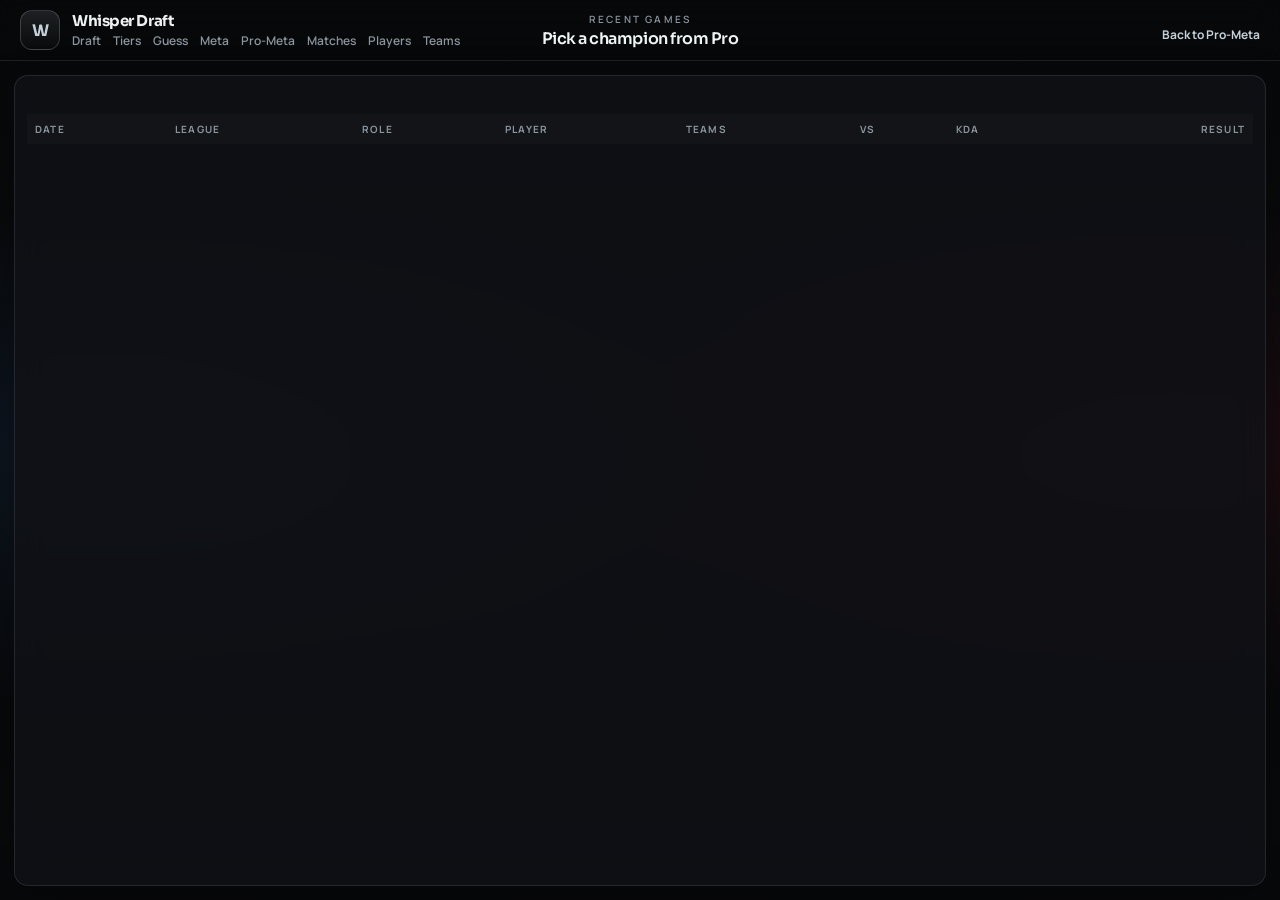
<file: games.html>
<!DOCTYPE html>
<html lang="en">
  <head>
    <meta charset="UTF-8" />
    <meta name="viewport" content="width=device-width, initial-scale=1.0" />
    <title>Whisper Draft — Recent games</title>
    <meta name="description" content="Recent pro games for a champion from Oracle's Elixir." />
    <link rel="preconnect" href="https://ddragon.leagueoflegends.com" />
    <link rel="preconnect" href="https://fonts.googleapis.com" />
    <link rel="preconnect" href="https://fonts.gstatic.com" crossorigin />
    <link
      href="https://fonts.googleapis.com/css2?family=Manrope:wght@400;500;600;700&family=Sora:wght@600;700&display=swap"
      rel="stylesheet"
    />
    <link rel="stylesheet" href="styles.css?v=29" />
  </head>
  <body>
    <div class="vignette"></div>

    <div id="boot" class="boot">
      <div class="boot-mark">W</div>
      <h1>Whisper Draft</h1>
      <p id="boot-status">Loading games…</p>
    </div>

    <div id="app" class="app" hidden>
      <header class="topbar">
        <div class="brand">
          <span class="brand-mark">W</span>
          <div>
            <strong>Whisper Draft</strong>
            <nav class="site-nav">
              <a href="index.html">Draft</a>
              <a href="tier.html">Tiers</a>
              <a href="guess.html">Guess</a>
              <a href="meta.html">Meta</a>
              <a href="pro.html">Pro-Meta</a>
              <a href="matches.html">Matches</a>
              <a href="player.html">Players</a>
              <a href="team.html">Teams</a>
            </nav>
          </div>
        </div>

        <div class="phase-wrap">
          <p class="phase-kicker">Recent games</p>
          <h2 id="games-title" class="phase-title done">Champion</h2>
        </div>

        <div class="top-actions">
          <a id="back-pro" class="detail-link" href="pro.html">Back to Pro-Meta</a>
        </div>
      </header>

      <main class="pro-board pro-board-single">
        <section class="pro-main">
          <div class="pro-tools">
            <div id="games-leagues" class="chips" role="tablist" aria-label="Leagues"></div>
            <div id="games-roles" class="chips" role="tablist" aria-label="Positions"></div>
            <div id="games-windows" class="chips" role="tablist" aria-label="Time window"></div>
          </div>
          <div class="pro-table-wrap">
            <table class="pro-table">
              <thead>
                <tr>
                  <th>Date</th>
                  <th>League</th>
                  <th>Role</th>
                  <th>Player</th>
                  <th>Teams</th>
                  <th>Vs</th>
                  <th>KDA</th>
                  <th class="sort-num">Result</th>
                </tr>
              </thead>
              <tbody id="games-body"></tbody>
            </table>
          </div>
        </section>
      </main>
    </div>

    <script src="champions.js"></script>
    <script src="pro-games.js?v=4"></script>
    <script src="window-days.js"></script>
    <script src="games.js?v=2"></script>
  </body>
</html>
</file>
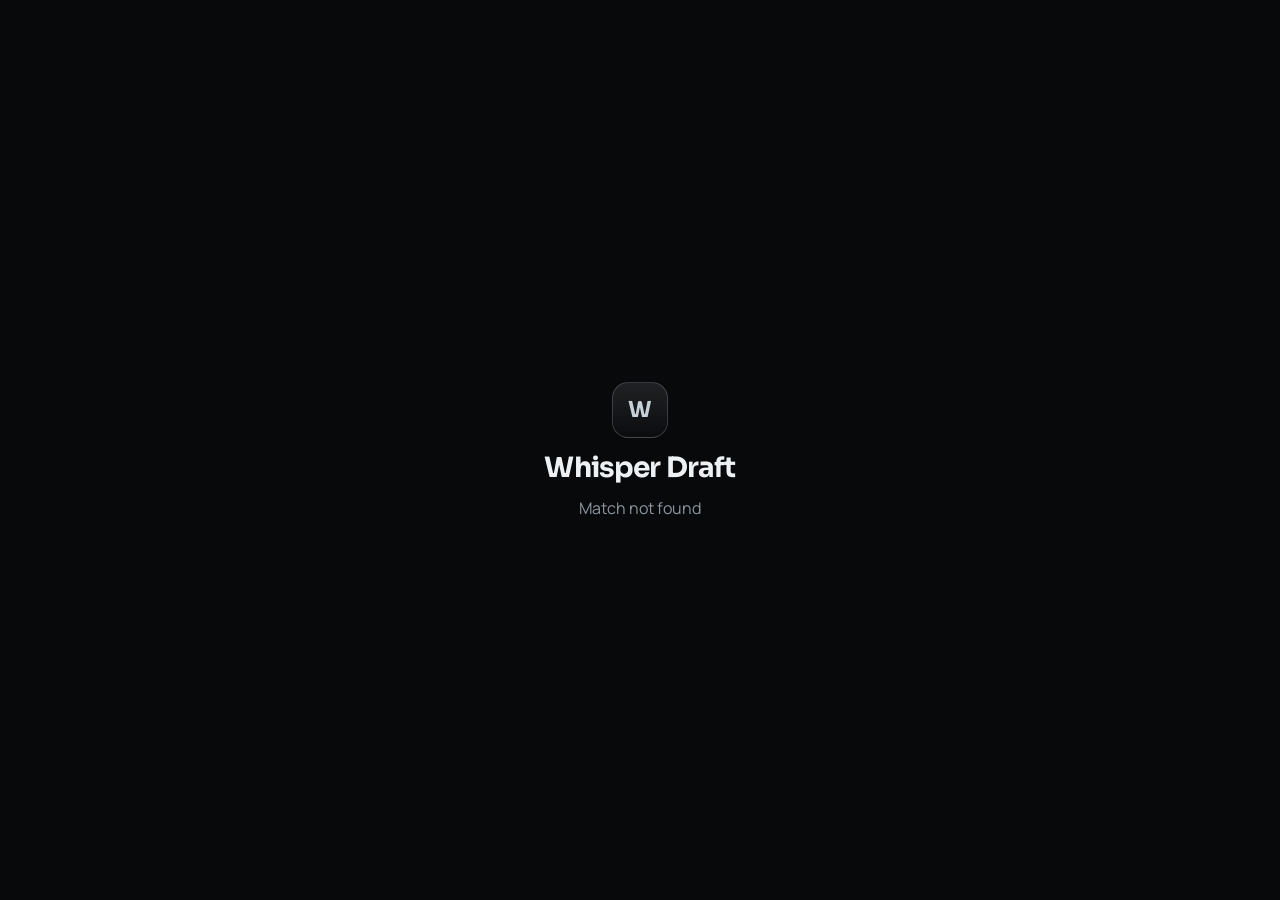
<file: match.html>
<!DOCTYPE html>
<html lang="en">
  <head>
    <meta charset="UTF-8" />
    <meta name="viewport" content="width=device-width, initial-scale=1.0" />
    <title>Whisper Draft — Match preview</title>
    <link rel="preconnect" href="https://ddragon.leagueoflegends.com" />
    <link rel="preconnect" href="https://fonts.googleapis.com" />
    <link rel="preconnect" href="https://fonts.gstatic.com" crossorigin />
    <link
      href="https://fonts.googleapis.com/css2?family=Manrope:wght@400;500;600;700&family=Sora:wght@600;700&display=swap"
      rel="stylesheet"
    />
    <link rel="stylesheet" href="styles.css?v=31" />
  </head>
  <body>
    <div id="splash" class="splash" aria-hidden="true"></div>
    <div class="vignette"></div>

    <div id="boot" class="boot">
      <div class="boot-mark">W</div>
      <h1>Whisper Draft</h1>
      <p id="boot-status">Loading match…</p>
    </div>

    <div id="app" class="app" hidden>
      <header class="topbar">
        <div class="brand">
          <span class="brand-mark">W</span>
          <div>
            <strong>Whisper Draft</strong>
            <nav class="site-nav">
              <a href="index.html">Draft</a>
              <a href="tier.html">Tiers</a>
              <a href="guess.html">Guess</a>
              <a href="meta.html">Meta</a>
              <a href="pro.html">Pro-Meta</a>
              <a href="matches.html">Matches</a>
              <a href="player.html">Players</a>
              <a href="team.html">Teams</a>
            </nav>
          </div>
        </div>
        <div class="phase-wrap">
          <p class="phase-kicker">Match preview</p>
          <h2 id="match-title" class="phase-title done">Match</h2>
        </div>
        <div class="top-actions">
          <a id="back-link" class="detail-link" href="matches.html">All matches</a>
        </div>
      </header>

      <main class="board">
        <section id="blue-team" class="team team-blue" aria-label="Blue side">
          <header class="team-head">
            <a id="blue-name" class="team-link">Blue</a>
            <span>Blue</span>
          </header>
          <div id="blue-bans" class="bans"></div>
          <div id="blue-picks" class="picks"></div>
        </section>

        <section class="match-mid">
          <p id="match-result" class="result"></p>
          <p id="match-meta"></p>
          <p id="match-mvp" class="match-mvp"></p>
          <p id="match-length"></p>
          <div id="match-stats" class="match-stats"></div>
          <div id="match-player" class="match-player-panel" hidden></div>
        </section>

        <section id="red-team" class="team team-red" aria-label="Red side">
          <header class="team-head">
            <a id="red-name" class="team-link">Red</a>
            <span>Red</span>
          </header>
          <div id="red-bans" class="bans"></div>
          <div id="red-picks" class="picks"></div>
        </section>
      </main>
    </div>

    <script src="champions.js"></script>
    <script src="pro-games.js?v=4"></script>
    <script src="counters.js"></script>
    <script src="synergies.js"></script>
    <script src="player-ratings.js?v=16"></script>
    <script src="predict.js?v=3"></script>
    <script src="match.js?v=6"></script>
  </body>
</html>
</file>
<file: styles.css>
:root {
  --bg: #08090b;
  --panel: rgba(16, 18, 22, 0.82);
  --panel-2: #121418;
  --line: rgba(197, 208, 216, 0.12);
  --line-strong: rgba(197, 208, 216, 0.22);
  --accent: #c5d0d8;
  --gold: #c5d0d8;
  --gold-bright: #eef3f6;
  --blue: #5aa8ff;
  --blue-deep: #163a66;
  --red: #ef5b6e;
  --red-deep: #5a1824;
  --muted: #8b959e;
  --text: #eef1f4;
  --slot: #0c0e12;
  --radius: 14px;
  --radius-sm: 8px;
  --shadow: 0 12px 40px rgba(0, 0, 0, 0.28);
}

* {
  box-sizing: border-box;
}

[hidden] {
  display: none !important;
}

html,
body {
  margin: 0;
  min-height: 100%;
  background: var(--bg);
  color: var(--text);
  font-family: Manrope, "Segoe UI", sans-serif;
  color-scheme: dark;
}

body {
  overflow: hidden;
}

button,
input,
select {
  font: inherit;
}

button,
select,
input[type="search"],
.team-name {
  transition: border-color 0.15s ease, background 0.15s ease, color 0.15s ease;
}

.splash {
  position: fixed;
  inset: 0;
  background-size: cover;
  background-position: center 20%;
  opacity: 0;
  filter: saturate(0.7) brightness(0.7);
  transition: opacity 0.35s ease, background-image 0.35s ease;
  pointer-events: none;
}

.splash.on {
  opacity: 0.18;
}

.vignette {
  position: fixed;
  inset: 0;
  pointer-events: none;
  background:
    radial-gradient(ellipse at 8% 50%, rgba(42, 90, 150, 0.16), transparent 40%),
    radial-gradient(ellipse at 92% 50%, rgba(120, 28, 48, 0.16), transparent 40%),
    linear-gradient(180deg, rgba(8, 9, 11, 0.45), rgba(8, 9, 11, 0.92));
}

.boot {
  position: fixed;
  inset: 0;
  z-index: 20;
  display: grid;
  place-content: center;
  justify-items: center;
  gap: 12px;
  background: var(--bg);
  text-align: center;
}

.boot.is-hidden {
  display: none !important;
}

.boot h1,
.brand strong,
.phase-title,
.team-name {
  font-family: Sora, Manrope, sans-serif;
  letter-spacing: -0.03em;
}

.boot h1 {
  margin: 0;
  font-size: 28px;
  font-weight: 700;
}

.boot-mark,
.brand-mark {
  display: grid;
  place-items: center;
  width: 40px;
  height: 40px;
  border-radius: 12px;
  border: 1px solid var(--line-strong);
  background: linear-gradient(180deg, rgba(197, 208, 216, 0.12), rgba(197, 208, 216, 0.02));
  color: var(--accent);
  font-family: Sora, sans-serif;
  font-weight: 700;
  letter-spacing: -0.04em;
}

.boot-mark {
  width: 56px;
  height: 56px;
  font-size: 22px;
  border-radius: 16px;
}

.boot p {
  color: var(--muted);
  margin: 0;
}

.app {
  position: relative;
  z-index: 1;
  height: 100vh;
  display: grid;
  grid-template-rows: auto 1fr auto;
}

.topbar {
  display: grid;
  grid-template-columns: 1fr auto 1fr;
  align-items: center;
  gap: 16px;
  padding: 10px 20px;
  border-bottom: 1px solid var(--line);
  background: rgba(8, 9, 11, 0.72);
  backdrop-filter: blur(16px);
}

.brand {
  display: flex;
  align-items: center;
  gap: 12px;
}

.brand strong {
  display: block;
  font-size: 15px;
  font-weight: 700;
}

.site-nav {
  display: flex;
  flex-wrap: wrap;
  gap: 12px;
  margin-top: 2px;
}

.site-nav a {
  font-size: 12px;
  font-weight: 600;
  color: var(--muted);
  text-decoration: none;
}

.site-nav a:hover {
  color: var(--text);
}

.site-nav a[aria-current="page"] {
  color: var(--gold-bright);
}

.phase-wrap {
  text-align: center;
}

.phase-kicker {
  margin: 0;
  font-size: 10px;
  letter-spacing: 0.22em;
  text-transform: uppercase;
  color: var(--muted);
  font-weight: 600;
}

.phase-title {
  margin: 2px 0 0;
  font-size: 16px;
  font-weight: 600;
}

.phase-title.blue {
  color: var(--blue);
}

.phase-title.red {
  color: var(--red);
}

.phase-title.done {
  color: var(--gold-bright);
}

.top-actions {
  display: flex;
  justify-content: flex-end;
  align-items: center;
  gap: 12px;
  flex-wrap: wrap;
}

.top-actions .chart-toggle {
  padding: 6px 12px;
  font-size: 13px;
  font-weight: 600;
  cursor: pointer;
  background: var(--panel-2);
  color: var(--text);
  border: 1px solid var(--line);
  border-radius: var(--radius-sm);
}

.top-actions .chart-toggle:hover,
.top-actions .chart-toggle.active {
  border-color: var(--accent);
  color: var(--gold-bright);
  background: rgba(197, 208, 216, 0.14);
}

.toggle {
  display: flex;
  align-items: center;
  gap: 8px;
  color: var(--muted);
  font-size: 13px;
  font-weight: 500;
  cursor: pointer;
  user-select: none;
}

.toggle input {
  position: absolute;
  opacity: 0;
  width: 1px;
  height: 1px;
}

.switch {
  width: 34px;
  height: 20px;
  border-radius: 999px;
  background: #1a1e24;
  border: 1px solid var(--line-strong);
  position: relative;
  flex: 0 0 auto;
}

.switch::after {
  content: "";
  position: absolute;
  top: 2px;
  left: 2px;
  width: 14px;
  height: 14px;
  border-radius: 50%;
  background: var(--muted);
  transition: transform 0.16s ease, background 0.16s ease;
}

.toggle input:checked + .switch {
  background: rgba(197, 208, 216, 0.18);
  border-color: var(--accent);
}

.toggle input:checked + .switch::after {
  transform: translateX(14px);
  background: var(--gold-bright);
}

.toggle input:focus-visible + .switch {
  outline: 2px solid var(--accent);
  outline-offset: 2px;
}

select,
.pool-footer button,
.team-name {
  background: var(--panel-2);
  color: var(--text);
  border: 1px solid var(--line);
  border-radius: var(--radius-sm);
}

select {
  padding: 6px 10px;
  font-size: 13px;
}

select:hover,
.pool-footer button:hover {
  border-color: var(--line-strong);
}

.game-label {
  font-size: 12px;
  font-weight: 600;
  color: var(--muted);
  letter-spacing: 0.04em;
}

.timer {
  min-width: 46px;
  text-align: center;
  font-variant-numeric: tabular-nums;
  font-weight: 700;
  font-size: 20px;
  color: var(--accent);
}

.timer.warn {
  color: var(--red);
}

.board {
  display: grid;
  grid-template-columns: 280px 1fr 280px;
  gap: 14px;
  padding: 14px;
  min-height: 0;
}

.team,
.pool {
  min-height: 0;
  background: var(--panel);
  border: 1px solid var(--line);
  border-radius: var(--radius);
  box-shadow: var(--shadow);
  backdrop-filter: blur(16px);
}

.team {
  display: grid;
  grid-template-rows: auto auto 1fr;
  overflow: visible;
}

.team-blue {
  box-shadow: var(--shadow), inset 3px 0 0 var(--blue);
}

.team-red {
  box-shadow: var(--shadow), inset -3px 0 0 var(--red);
}

.team-head {
  display: flex;
  justify-content: space-between;
  align-items: center;
  padding: 12px 12px 8px;
}

.team-head strong,
.team-head a.team-link {
  font-family: Sora, Manrope, sans-serif;
  font-size: 15px;
  letter-spacing: -0.03em;
  color: inherit;
  text-decoration: none;
}

.team-head a.team-link:hover {
  color: var(--gold-bright);
}

.team-head span {
  font-size: 10px;
  letter-spacing: 0.18em;
  text-transform: uppercase;
  font-weight: 700;
}

.team-blue .team-head span {
  color: var(--blue);
}

.team-red .team-head span {
  color: var(--red);
}

.team-select {
  flex: 1;
  min-width: 0;
}

.team-combo {
  width: 100%;
}

.team-name {
  width: 100%;
  padding: 6px 10px;
  background: transparent;
}

.team-name.is-org {
  color: var(--gold-bright);
}

.team-roster {
  margin: 4px 2px 0;
  font-size: 11px;
  font-weight: 600;
  color: var(--muted);
  white-space: nowrap;
  overflow: hidden;
  text-overflow: ellipsis;
}

.team-name:focus {
  outline: none;
  border-color: var(--accent);
}

.bans {
  display: flex;
  gap: 6px;
  padding: 0 12px 10px;
}

.ban {
  width: 42px;
  height: 42px;
  border-radius: 50%;
  border: 1px dashed #2a313a;
  background: var(--slot);
  overflow: hidden;
  position: relative;
}

.ban.filled {
  border-style: solid;
  border-color: #3a434e;
  cursor: grab;
}

.ban img {
  width: 100%;
  height: 100%;
  object-fit: cover;
  filter: grayscale(0.45) brightness(0.85);
}

.ban.drop-hover,
.pick.drop-hover,
.chart-slot.drop-hover {
  border-color: var(--accent);
  box-shadow: 0 0 0 1px var(--accent), 0 0 18px rgba(197, 208, 216, 0.18);
}

.ban.filled::after {
  content: "";
  position: absolute;
  inset: 18px -6px auto;
  height: 2px;
  background: var(--red);
  transform: rotate(-28deg);
  pointer-events: none;
}

.picks {
  display: flex;
  flex-direction: column;
  gap: 8px;
  padding: 0 12px 12px;
  min-height: 0;
  overflow: auto;
}

.pick {
  position: relative;
  flex: 1;
  min-height: 72px;
  border: 1px dashed #222830;
  border-radius: 10px;
  background: var(--slot);
  overflow: hidden;
  display: flex;
  align-items: flex-end;
}

.pick[draggable="true"] {
  border-style: solid;
  border-color: #2a313a;
  cursor: grab;
}

.pick-art {
  position: absolute;
  inset: 0;
  width: 100%;
  height: 100%;
  object-fit: cover;
  object-position: center 12%;
  pointer-events: none;
}

.pick.is-dragging,
.ban.is-dragging,
.champ.is-dragging,
.chart-slot.is-dragging {
  opacity: 0.4;
}

.pick-meta {
  position: relative;
  z-index: 1;
  width: 100%;
  padding: 18px 10px 8px;
  background: linear-gradient(transparent, rgba(0, 0, 0, 0.78));
  display: flex;
  justify-content: space-between;
  align-items: center;
  gap: 8px;
}

.pick-name {
  flex: 1;
  font-weight: 700;
  min-width: 0;
  overflow: hidden;
  text-overflow: ellipsis;
  white-space: nowrap;
  text-shadow: 0 1px 8px #000;
}

.pick-empty {
  color: var(--muted);
  font-size: 13px;
  padding: 12px;
}

.role-btn {
  border: 1px solid rgba(238, 241, 244, 0.18);
  background: rgba(0, 0, 0, 0.4);
  color: var(--gold-bright);
  border-radius: 6px;
  padding: 2px 7px;
  font-size: 10px;
  letter-spacing: 0.08em;
  font-weight: 700;
  cursor: pointer;
}

.pool {
  display: grid;
  grid-template-rows: auto auto 1fr auto;
  padding: 12px;
  gap: 10px;
}

.pool-tools {
  display: grid;
  gap: 8px;
}

#search,
#guess-search {
  width: 100%;
  padding: 10px 12px;
  border: 1px solid var(--line);
  border-radius: 10px;
  background: var(--slot);
  color: var(--text);
  outline: none;
}

#search:focus,
#guess-search:focus {
  border-color: var(--accent);
  box-shadow: 0 0 0 3px rgba(197, 208, 216, 0.08);
}

.chips {
  display: flex;
  flex-wrap: wrap;
  gap: 6px;
}

.chips[hidden] {
  display: none;
}

.chips button,
.recs-sides button,
.recs-roles button {
  border: 1px solid var(--line);
  background: transparent;
  color: var(--muted);
  border-radius: 999px;
  padding: 5px 11px;
  font-size: 12px;
  font-weight: 600;
  cursor: pointer;
}

.chips button:hover,
.recs-sides button:hover,
.recs-roles button:hover {
  color: var(--text);
  border-color: var(--line-strong);
}

.chips button.active,
.recs-sides button.active,
.recs-roles button.active {
  color: #101114;
  background: var(--accent);
  border-color: var(--accent);
}

.window-days {
  display: inline-flex;
  align-items: center;
  gap: 6px;
  border: 1px solid var(--line);
  border-radius: 999px;
  padding: 4px 10px;
  color: var(--muted);
  font-size: 12px;
  font-weight: 600;
  cursor: text;
}

.window-days.active {
  color: #101114;
  background: var(--accent);
  border-color: var(--accent);
}

.window-days input {
  width: 3.2em;
  margin: 0;
  padding: 0;
  border: 0;
  background: transparent;
  color: inherit;
  font: inherit;
  font-weight: 700;
  text-align: center;
  outline: none;
  -moz-appearance: textfield;
}

.window-days input::-webkit-outer-spin-button,
.window-days input::-webkit-inner-spin-button {
  -webkit-appearance: none;
  margin: 0;
}

.recs {
  display: grid;
  gap: 8px;
  padding: 10px;
  border: 1px solid var(--line);
  border-radius: 12px;
  background: rgba(12, 14, 18, 0.55);
}

.recs-head {
  display: flex;
  justify-content: space-between;
  align-items: center;
  gap: 8px;
}

.recs-head span {
  font-size: 11px;
  letter-spacing: 0.16em;
  text-transform: uppercase;
  color: var(--muted);
  font-weight: 700;
}

.recs-sides,
.recs-roles {
  display: flex;
  flex-wrap: wrap;
  gap: 6px;
}

.recs-weights {
  display: grid;
  grid-template-columns: repeat(3, minmax(0, 1fr));
  gap: 8px 14px;
  padding: 4px 2px 2px;
}

.recs-weights label {
  display: grid;
  gap: 4px;
  min-width: 0;
}

.recs-weights span {
  display: flex;
  justify-content: space-between;
  gap: 6px;
  font-size: 10px;
  letter-spacing: 0.08em;
  text-transform: uppercase;
  color: var(--muted);
  font-weight: 600;
}

.recs-weights b {
  color: var(--gold-bright);
  font-weight: 700;
  letter-spacing: 0;
  font-variant-numeric: tabular-nums;
}

.recs-weights input[type="range"] {
  width: 100%;
  height: 4px;
  margin: 0;
  appearance: none;
  background: #1c2128;
  border-radius: 999px;
  accent-color: var(--accent);
  cursor: pointer;
}

.recs-weights input[type="range"]::-webkit-slider-thumb {
  appearance: none;
  width: 12px;
  height: 12px;
  border-radius: 50%;
  background: var(--gold-bright);
  border: 0;
}

.recs-list {
  display: flex;
  gap: 8px;
  overflow-x: auto;
  padding-bottom: 2px;
}

.recs-list::-webkit-scrollbar,
.grid::-webkit-scrollbar {
  height: 8px;
  width: 8px;
}

.recs-list::-webkit-scrollbar-thumb,
.grid::-webkit-scrollbar-thumb {
  background: #2a313a;
  border-radius: 999px;
}

.rec-card {
  display: flex;
  align-items: center;
  gap: 8px;
  min-width: 176px;
  flex: 0 0 auto;
  padding: 6px;
  border: 1px solid var(--line);
  border-radius: 10px;
  background: var(--slot);
  cursor: grab;
}

.rec-card:hover {
  border-color: var(--line-strong);
}

.rec-card.practice-rec {
  cursor: pointer;
}

.rec-card img {
  width: 40px;
  height: 40px;
  flex: 0 0 40px;
  object-fit: cover;
  object-position: center 18%;
  border-radius: 6px;
}

.rec-meta {
  display: grid;
  grid-template-columns: minmax(0, 1fr);
  gap: 1px 0;
  min-width: 0;
}

.rec-meta strong {
  min-width: 0;
  overflow: hidden;
  text-overflow: ellipsis;
  white-space: nowrap;
  font-size: 13px;
}

.rec-card em {
  display: block;
  grid-column: 1 / -1;
  font-style: normal;
  font-size: 10px;
  color: var(--muted);
}

.rec-card .up {
  color: #7dffb3;
  font-weight: 700;
  font-size: 12px;
  white-space: nowrap;
}

.rec-card .down {
  color: #ff8b9a;
  font-weight: 700;
  font-size: 12px;
  white-space: nowrap;
}

.champ.suggested {
  box-shadow: 0 0 0 1px var(--accent);
  border-color: var(--accent);
}

.grid {
  display: grid;
  grid-template-columns: repeat(auto-fill, 80px);
  justify-content: start;
  gap: 8px;
  overflow: auto;
  padding: 4px 2px;
  align-content: start;
  border-radius: 8px;
}

.grid.drop-hover {
  outline: 1px dashed var(--accent);
  outline-offset: -2px;
  background: rgba(197, 208, 216, 0.04);
}

.champ {
  position: relative;
  width: 80px;
  height: 80px;
  border: 1px solid #2a313a;
  border-radius: 6px;
  background: #090c11;
  overflow: hidden;
  cursor: grab;
  padding: 0;
}

.champ img {
  display: block;
  width: 80px;
  height: 80px;
  object-fit: cover;
  object-position: center 18%;
}

.champ .label {
  position: absolute;
  left: 0;
  right: 0;
  bottom: 0;
  padding: 14px 4px 3px;
  font-size: 10px;
  font-weight: 600;
  text-align: center;
  background: linear-gradient(transparent, rgba(0, 0, 0, 0.88));
  white-space: nowrap;
  overflow: hidden;
  text-overflow: ellipsis;
}

.delta-badge {
  font-size: 10px;
  font-weight: 700;
  line-height: 1.2;
  white-space: nowrap;
}

.delta-badge.up,
.rec-card .up,
.chart-rec .up {
  color: #7dffb3;
}

.delta-badge.down,
.rec-card .down,
.chart-rec .down {
  color: #ff8b9a;
}

.champ:hover:not([draggable="false"]) {
  border-color: var(--accent);
  z-index: 2;
}

.champ.disabled,
.champ[draggable="false"] {
  cursor: not-allowed;
  filter: grayscale(1) brightness(0.38);
}

.pool-main {
  min-height: 0;
  display: grid;
  grid-template-rows: 1fr;
  gap: 10px;
}

.app.chart-mode #draft-board {
  display: none !important;
}

.app.chart-mode .draft-foot {
  display: none !important;
}

.app.chart-mode .top-actions .toggle,
.app.chart-mode #series-select,
.app.chart-mode #game-label {
  display: none;
}

.chart-screen {
  min-height: 0;
  padding: 14px 20px 10px;
  display: grid;
  grid-template-rows: minmax(0, 1fr);
}

.chart-setup {
  max-width: 680px;
  margin: 6vh auto 0;
  text-align: center;
  display: grid;
  gap: 10px;
  justify-items: center;
}

.chart-setup h2 {
  margin: 0;
  font-family: Sora, Manrope, sans-serif;
  letter-spacing: -0.04em;
}

.chart-setup-kicker {
  margin: 0;
  font-size: 11px;
  font-weight: 700;
  letter-spacing: 0.16em;
  text-transform: uppercase;
  color: var(--gold-bright);
}

.chart-setup .muted {
  margin: 0;
  max-width: 46ch;
}

.chart-setup-hint {
  font-size: 12px;
}

.chart-side-picks {
  width: 100%;
  display: grid;
  grid-template-columns: 1fr 1fr;
  gap: 12px;
  margin-top: 18px;
}

.chart-side-btn {
  display: grid;
  gap: 6px;
  padding: 18px 16px;
  text-align: left;
  cursor: pointer;
  background: var(--panel);
  color: var(--text);
  border: 1px solid var(--line);
  border-radius: var(--radius);
}

.chart-side-btn:hover {
  border-color: var(--accent);
  color: var(--gold-bright);
}

.chart-side-label {
  font-size: 11px;
  font-weight: 700;
  letter-spacing: 0.14em;
  text-transform: uppercase;
  color: var(--muted);
}

.chart-side-team {
  font-family: Sora, Manrope, sans-serif;
  font-size: 18px;
  letter-spacing: -0.03em;
}

#chart-first {
  box-shadow: inset 3px 0 0 var(--blue);
}

#chart-second {
  box-shadow: inset 3px 0 0 var(--red);
}

.chart-play {
  min-height: 0;
  height: 100%;
  display: grid;
  grid-template-rows: auto 1fr;
  gap: 10px;
}

.chart-turn {
  margin: 0;
  font-size: 15px;
  font-weight: 700;
}

.chart-turn.is-you {
  color: var(--gold-bright);
}

.chart-turn.is-bot {
  color: var(--muted);
}

.chart-play-layout {
  min-height: 0;
  display: grid;
  grid-template-columns: minmax(260px, 340px) minmax(0, 1fr);
  gap: 14px;
}

.chart-timeline {
  min-height: 0;
  overflow: auto;
  display: grid;
  align-content: start;
  gap: 6px;
  padding: 10px;
  border: 1px solid var(--line);
  border-radius: 10px;
  background: var(--slot);
}

.chart-timeline h3 {
  margin: 8px 0 2px;
  font-size: 10px;
  font-weight: 700;
  letter-spacing: 0.16em;
  text-transform: uppercase;
  color: var(--muted);
}

.chart-timeline h3:first-child {
  margin-top: 0;
}

.chart-step {
  display: grid;
  grid-template-columns: 1fr auto;
  gap: 8px;
  align-items: center;
  padding: 4px 6px;
  border-radius: 8px;
}

.chart-step.is-current {
  background: rgba(197, 208, 216, 0.1);
  box-shadow: inset 0 0 0 1px var(--accent);
}

.chart-step-who {
  font-size: 12px;
  font-weight: 600;
}

.chart-step.chart-blue .chart-step-who {
  color: var(--blue);
}

.chart-step.chart-red .chart-step-who {
  color: var(--red);
}

.chart-play-pool {
  min-height: 0;
  display: grid;
  grid-template-rows: auto auto minmax(0, 1fr) auto;
  gap: 8px;
}

#chart-search {
  width: 100%;
  padding: 10px 12px;
  border: 1px solid var(--line);
  border-radius: 10px;
  background: var(--slot);
  color: var(--text);
  outline: none;
}

#chart-search:focus {
  border-color: var(--accent);
}

.chart-recs {
  display: flex;
  flex-wrap: wrap;
  gap: 6px;
  min-height: 44px;
}

.chart-rec {
  display: flex;
  align-items: center;
  gap: 6px;
  padding: 4px 8px 4px 4px;
  border: 1px solid var(--line);
  border-radius: 8px;
  background: var(--panel-2);
  cursor: pointer;
  color: var(--text);
}

.chart-rec:hover {
  border-color: var(--accent);
}

.chart-rec img {
  width: 32px;
  height: 32px;
  border-radius: 6px;
  object-fit: cover;
}

.chart-rec strong {
  font-size: 12px;
}

.chart-rec span {
  font-size: 11px;
  font-weight: 700;
}

.chart-play-foot {
  display: flex;
  flex-wrap: wrap;
  gap: 8px;
}

.chart-play-foot button {
  padding: 8px 12px;
  font-size: 13px;
  font-weight: 600;
  cursor: pointer;
  background: transparent;
  color: var(--text);
  border: 1px solid var(--line);
  border-radius: var(--radius-sm);
}

.chart-play-foot button:hover {
  border-color: var(--accent);
  color: var(--gold-bright);
}

.chart-slot.is-current {
  border-color: var(--accent);
  box-shadow: 0 0 0 1px var(--accent);
}

@media (max-width: 1100px) {
  .chart-play-layout,
  .chart-side-picks {
    grid-template-columns: 1fr;
  }

  .chart-timeline {
    max-height: 280px;
  }
}

.draft-chart {
  min-height: 0;
  overflow: auto;
  display: flex;
  flex-direction: column;
  gap: 8px;
  padding: 10px;
  border: 1px solid var(--line);
  border-radius: 10px;
  background: var(--slot);
}

.draft-chart-head {
  display: grid;
  gap: 2px;
}

.draft-chart-kicker {
  margin: 0;
  font-size: 10px;
  font-weight: 700;
  letter-spacing: 0.16em;
  text-transform: uppercase;
  color: var(--gold-bright);
}

.draft-chart-head .muted {
  margin: 0;
  font-size: 11px;
  color: var(--muted);
}

.chart-angles {
  width: 100%;
  resize: vertical;
  min-height: 44px;
  max-height: 90px;
  padding: 8px 10px;
  border: 1px solid var(--line);
  border-radius: var(--radius-sm);
  background: var(--panel-2);
  color: var(--text);
  outline: none;
}

.chart-angles:focus,
.chart-note:focus {
  border-color: var(--accent);
  box-shadow: 0 0 0 2px rgba(197, 208, 216, 0.08);
}

.draft-chart-body {
  display: grid;
  gap: 10px;
}

.chart-phase {
  display: grid;
  gap: 6px;
}

.chart-phase h3 {
  margin: 0;
  font-size: 10px;
  font-weight: 700;
  letter-spacing: 0.16em;
  text-transform: uppercase;
  color: var(--muted);
}

.chart-bans {
  display: grid;
  grid-template-columns: 1fr 1fr;
  gap: 8px;
}

.chart-ban-side {
  display: flex;
  align-items: center;
  gap: 6px;
  min-width: 0;
}

.chart-ban-side span {
  flex: 0 0 36px;
  font-size: 10px;
  font-weight: 700;
  letter-spacing: 0.08em;
  text-transform: uppercase;
  color: var(--muted);
}

.chart-ban-side.chart-blue span {
  color: var(--blue);
}

.chart-ban-side.chart-red span {
  color: var(--red);
}

.chart-row {
  display: grid;
  grid-template-columns: 68px auto minmax(0, 1fr);
  gap: 8px;
  align-items: center;
}

.chart-row-label {
  font-size: 11px;
  font-weight: 700;
  letter-spacing: 0.04em;
}

.chart-row.chart-blue .chart-row-label {
  color: var(--blue);
}

.chart-row.chart-red .chart-row-label {
  color: var(--red);
}

.chart-row-slots {
  display: flex;
  gap: 4px;
}

.chart-note {
  width: 100%;
  min-width: 0;
  padding: 6px 8px;
  border: 1px solid var(--line);
  border-radius: var(--radius-sm);
  background: var(--panel-2);
  color: var(--text);
  font-size: 12px;
  outline: none;
}

.chart-slot {
  width: 38px;
  height: 38px;
  flex: 0 0 38px;
  border-radius: 8px;
  border: 1px dashed #2a313a;
  background: var(--panel-2);
  overflow: hidden;
  position: relative;
  display: grid;
  place-items: center;
}

.chart-slot span {
  font-size: 9px;
  font-weight: 700;
  color: var(--muted);
  letter-spacing: 0.04em;
}

.chart-slot.filled {
  border-style: solid;
  border-color: #3a434e;
  cursor: grab;
}

.chart-slot img {
  width: 100%;
  height: 100%;
  object-fit: cover;
}

.chart-slot.chart-ban.filled::after {
  content: "";
  position: absolute;
  inset: 16px -6px auto;
  height: 2px;
  background: var(--red);
  transform: rotate(-28deg);
  pointer-events: none;
}

.chart-slot.chart-blue.filled {
  box-shadow: inset 0 0 0 1px rgba(90, 168, 255, 0.35);
}

.chart-slot.chart-red.filled {
  box-shadow: inset 0 0 0 1px rgba(239, 91, 110, 0.4);
}

.pool-footer {
  display: flex;
  flex-wrap: wrap;
  gap: 8px;
}

.pool-footer button {
  padding: 8px 12px;
  font-size: 13px;
  font-weight: 600;
  cursor: pointer;
  background: transparent;
}

.pool-footer button:hover {
  border-color: var(--accent);
  color: var(--gold-bright);
  background: rgba(197, 208, 216, 0.06);
}

.pool-footer button.active {
  border-color: var(--accent);
  color: var(--gold-bright);
  background: rgba(197, 208, 216, 0.14);
}

.used-bar {
  display: flex;
  align-items: center;
  gap: 10px;
  padding: 6px 16px 10px;
}

.used-bar span {
  color: var(--muted);
  font-size: 11px;
  letter-spacing: 0.14em;
  text-transform: uppercase;
  font-weight: 700;
  white-space: nowrap;
}

.used-champs {
  display: flex;
  flex-wrap: wrap;
  gap: 4px;
}

.used-champs img {
  width: 28px;
  height: 28px;
  border-radius: 6px;
  filter: grayscale(0.5);
}

.draft-foot {
  border-top: 1px solid var(--line);
  background: rgba(8, 9, 11, 0.82);
}

.expect-bar {
  display: grid;
  grid-template-columns: minmax(120px, 1fr) minmax(180px, 2.2fr) minmax(120px, 1fr);
  grid-template-areas:
    "blue meter red"
    "sub sub sub";
  align-items: center;
  gap: 8px 16px;
  padding: 8px 20px 10px;
}

.expect-side {
  display: flex;
  align-items: baseline;
  gap: 10px;
}

.expect-blue {
  grid-area: blue;
}

.expect-red {
  grid-area: red;
  justify-content: flex-end;
}

.expect-side span {
  color: var(--muted);
  font-size: 11px;
  letter-spacing: 0.12em;
  text-transform: uppercase;
  font-weight: 700;
  white-space: nowrap;
  overflow: hidden;
  text-overflow: ellipsis;
}

.expect-side strong {
  font-family: Sora, Manrope, sans-serif;
  font-size: 22px;
  letter-spacing: -0.04em;
  line-height: 1;
}

.expect-blue strong {
  color: var(--blue);
}

.expect-red strong {
  color: var(--red);
}

.expect-meter {
  grid-area: meter;
  position: relative;
  height: 10px;
  border-radius: 999px;
  overflow: hidden;
  background: rgba(239, 91, 110, 0.28);
}

.expect-meter-fill {
  height: 100%;
  width: 50%;
  background: var(--blue);
  box-shadow: 0 0 12px rgba(90, 168, 255, 0.35);
  transition: width 0.2s ease;
}

.expect-meter-mid {
  position: absolute;
  top: -2px;
  bottom: -2px;
  left: 50%;
  width: 1px;
  background: rgba(238, 241, 244, 0.55);
}

.expect-sub {
  grid-area: sub;
  margin: 0;
  text-align: center;
  color: var(--muted);
  font-size: 11px;
  font-weight: 600;
}

.expect-sub .up {
  color: #7dffb3;
}

.expect-sub .down {
  color: #ff8b9a;
}

.toast {
  position: fixed;
  left: 50%;
  bottom: 24px;
  transform: translateX(-50%);
  z-index: 30;
  padding: 10px 14px;
  border: 1px solid var(--line-strong);
  background: #121418;
  color: var(--gold-bright);
  border-radius: 10px;
  box-shadow: var(--shadow);
}

.pro-board {
  display: grid;
  grid-template-columns: minmax(0, 1fr) 460px;
  gap: 14px;
  padding: 14px;
  min-height: 0;
}

.pro-board.has-players {
  grid-template-columns: minmax(0, 1fr) 250px 460px;
}

.pro-board-single {
  grid-template-columns: minmax(0, 1fr);
}

.pro-main,
.pro-side {
  min-height: 0;
  background: var(--panel);
  border: 1px solid var(--line);
  border-radius: var(--radius);
  box-shadow: var(--shadow);
  backdrop-filter: blur(16px);
}

.pro-main {
  display: grid;
  grid-template-rows: auto 1fr;
  padding: 12px;
  gap: 10px;
}

.pro-tools {
  display: grid;
  gap: 8px;
}

.pro-tools input[type="search"] {
  width: 100%;
  min-width: 0;
  padding: 8px 12px;
  border: 1px solid var(--line);
  border-radius: 10px;
  background: var(--slot);
  color: var(--text);
  outline: none;
}

.pro-tools input[type="search"]:focus {
  border-color: var(--accent);
  box-shadow: 0 0 0 3px rgba(197, 208, 216, 0.08);
}

.filter-row {
  display: flex;
  flex-wrap: wrap;
  align-items: center;
  gap: 8px;
}

.filter-row > input,
.filter-row > .filter-combo {
  flex: 1 1 180px;
}

.filter-combo {
  position: relative;
  min-width: 0;
}

.filter-menu {
  position: absolute;
  z-index: 6;
  top: calc(100% + 4px);
  left: 0;
  right: 0;
  max-height: 260px;
  overflow: auto;
  background: #121418;
  border: 1px solid var(--line-strong);
  border-radius: 10px;
  box-shadow: var(--shadow);
}

.team-combo .filter-menu {
  z-index: 12;
}

.filter-menu button {
  display: flex;
  align-items: center;
  gap: 8px;
  width: 100%;
  padding: 7px 10px;
  border: 0;
  border-radius: 0;
  background: transparent;
  color: var(--text);
  font-size: 13px;
  font-weight: 600;
  text-align: left;
  cursor: pointer;
}

.filter-menu button:hover {
  background: rgba(197, 208, 216, 0.08);
  color: var(--text);
}

.filter-menu img {
  width: 22px;
  height: 22px;
  border-radius: 4px;
  object-fit: cover;
  object-position: center 18%;
}

.filter-picks button {
  display: inline-flex;
  align-items: center;
  gap: 6px;
}

.filter-picks img {
  width: 16px;
  height: 16px;
  border-radius: 3px;
  object-fit: cover;
  object-position: center 18%;
}

.filter-picks .chip-vs {
  align-self: center;
  color: var(--muted);
  font-size: 10px;
  font-weight: 700;
  letter-spacing: 0.12em;
  text-transform: uppercase;
  padding: 0 2px;
}

.filter-picks .chip-role,
.filter-picks .chip-team {
  border: 1px solid var(--line);
  border-radius: 999px;
  padding: 1px 6px;
  color: var(--muted);
  font-size: 10px;
  font-weight: 700;
  letter-spacing: 0.06em;
  text-transform: uppercase;
}

.filter-picks .chip-role:hover,
.filter-picks .chip-team:hover {
  color: var(--text);
  border-color: var(--line-strong);
}

.matches-tools {
  display: grid;
  gap: 8px;
}

.matches-acc {
  margin-left: auto;
  text-align: right;
  min-width: 5.5em;
}

.matches-acc b {
  display: block;
  font-family: Sora, Manrope, sans-serif;
  font-size: 20px;
  letter-spacing: -0.04em;
  line-height: 1.1;
}

.matches-acc span {
  display: block;
  margin-top: 2px;
  color: var(--muted);
  font-size: 10px;
  font-weight: 700;
  letter-spacing: 0.14em;
  text-transform: uppercase;
}

.pro-windows {
  display: flex;
  flex-wrap: wrap;
  gap: 6px;
}

.pro-table-wrap {
  overflow: auto;
  min-height: 0;
}

.pro-table {
  width: 100%;
  border-collapse: collapse;
  font-size: 13px;
}

.pro-table th {
  position: sticky;
  top: 0;
  z-index: 1;
  text-align: left;
  font-size: 10px;
  letter-spacing: 0.12em;
  text-transform: uppercase;
  color: var(--muted);
  font-weight: 700;
  background: #121418;
  padding: 8px 8px;
  cursor: pointer;
  white-space: nowrap;
}

.pro-table th.sort-num,
.pro-table td.num {
  text-align: right;
}

.pro-table td {
  padding: 7px 8px;
  border-top: 1px solid var(--line);
  vertical-align: middle;
}

.pro-table tbody tr {
  cursor: pointer;
}

.pro-table tbody tr:hover {
  background: rgba(197, 208, 216, 0.05);
}

.pro-table tbody tr.active {
  background: rgba(197, 208, 216, 0.1);
}

.pro-table td.game-no {
  color: var(--muted);
  font-variant-numeric: tabular-nums;
  white-space: nowrap;
}

.pro-table tbody tr.series-start td {
  border-top-color: var(--line-strong);
}

.pro-champ {
  display: flex;
  align-items: center;
  gap: 8px;
  font-weight: 600;
}

.pro-champ img {
  width: 32px;
  height: 32px;
  border-radius: 6px;
  object-fit: cover;
  object-position: center 18%;
}

.champ-strip {
  display: flex;
  align-items: center;
  gap: 4px;
}

.champ-strip img {
  width: 28px;
  height: 28px;
  border-radius: 6px;
  object-fit: cover;
  object-position: center 18%;
  background: rgba(0, 0, 0, 0.25);
}

.pro-role {
  color: var(--muted);
  font-size: 11px;
  font-weight: 700;
  letter-spacing: 0.08em;
}

.wr-up {
  color: #7dffb3;
  font-weight: 700;
}

.wr-down {
  color: #ff8b9a;
  font-weight: 700;
}

.side-blue {
  color: var(--blue);
  font-weight: 700;
}

.side-red {
  color: var(--red);
  font-weight: 700;
}

.pro-side {
  display: grid;
  grid-template-rows: auto minmax(0, 1fr) minmax(0, 1fr);
  min-height: 0;
  overflow: hidden;
  padding: 12px;
  gap: 10px;
}

.pro-players {
  display: grid;
  grid-template-rows: auto minmax(0, 1fr);
  min-height: 0;
  overflow: hidden;
  padding: 12px;
  gap: 10px;
}

.pro-players[hidden] {
  display: none;
}

.pro-block {
  display: grid;
  grid-template-rows: auto 1fr;
  min-height: 0;
  gap: 6px;
}

.pro-block-head {
  display: grid;
  gap: 6px;
}

.pro-block h4 {
  margin: 0;
  font-size: 10px;
  letter-spacing: 0.14em;
  text-transform: uppercase;
  color: var(--muted);
}

.pro-side .chips {
  margin-top: 0;
}

.pro-side-head h3,
.pro-side h3 {
  margin: 0;
  font-family: Sora, Manrope, sans-serif;
  font-size: 16px;
  letter-spacing: -0.03em;
}

.pro-side .muted {
  color: var(--muted);
  font-size: 12px;
  margin: 4px 0 8px;
}

.pro-side .chips {
  margin-top: 8px;
}

.detail-link {
  display: inline-block;
  margin-top: 8px;
  color: var(--accent);
  font-size: 12px;
  font-weight: 700;
  text-decoration: none;
}

.detail-link:hover {
  color: var(--gold-bright);
}

.pro-table-compact {
  font-size: 12px;
}

.pro-table-compact .pro-champ img {
  width: 24px;
  height: 24px;
}

.pro-table-compact td,
.pro-table-compact th {
  padding: 6px 6px;
}

.pro-matchups {
  overflow: auto;
  min-height: 0;
}

.pro-match {
  display: grid;
  grid-template-columns: 32px minmax(0, 1fr) auto auto;
  gap: 8px;
  align-items: center;
  padding: 6px 0;
  border-bottom: 1px solid var(--line);
  cursor: pointer;
}

.pro-match img {
  width: 32px;
  height: 32px;
  border-radius: 6px;
  object-fit: cover;
  object-position: center 18%;
}

.pro-match strong {
  overflow: hidden;
  text-overflow: ellipsis;
  white-space: nowrap;
  font-size: 13px;
}

.pro-match .games {
  color: var(--muted);
  font-size: 11px;
  font-variant-numeric: tabular-nums;
}

.match-mid {
  display: grid;
  align-content: start;
  justify-items: stretch;
  text-align: center;
  gap: 12px;
  min-height: 0;
  overflow: auto;
  padding: 18px 16px 20px;
}

.match-mid .result {
  font-family: Sora, Manrope, sans-serif;
  font-size: 22px;
  letter-spacing: -0.03em;
  margin: 0;
}

.match-mid .result.blue {
  color: var(--blue);
}

.match-mid .result.red {
  color: var(--red);
}

.match-mid p {
  margin: 0;
  color: var(--muted);
  font-size: 13px;
}

.match-mvp {
  color: var(--gold-bright) !important;
  font-size: 12px;
  font-weight: 700;
  letter-spacing: 0.08em;
  text-transform: uppercase;
}

.match-player-panel {
  display: grid;
  gap: 16px;
  min-width: 0;
  text-align: left;
}

.match-player-panel[hidden] {
  display: none !important;
}

.match-player-head {
  display: grid;
  gap: 4px;
}

.match-player-head strong,
.match-player-head .player-link {
  font-family: Sora, Manrope, sans-serif;
  font-size: 22px;
  letter-spacing: -0.03em;
  font-weight: 700;
}

.match-player-head span {
  color: var(--muted);
  font-size: 12px;
}

.match-player-kda {
  font-family: Sora, Manrope, sans-serif;
  font-size: 28px;
  letter-spacing: -0.04em;
  font-variant-numeric: tabular-nums;
}

.match-stat-grid {
  display: grid;
  grid-template-columns: 1fr 1fr;
  gap: 8px 12px;
}

.match-stat-tile {
  display: grid;
  gap: 2px;
  padding: 8px 10px;
  border: 1px solid var(--line);
  border-radius: 10px;
  background: rgba(8, 9, 11, 0.35);
}

.match-stat-tile .lbl {
  color: var(--muted);
  font-size: 10px;
  letter-spacing: 0.12em;
  text-transform: uppercase;
}

.match-stat-tile .val {
  font-size: 16px;
  font-weight: 700;
  font-variant-numeric: tabular-nums;
}

.match-stat-tile .val.up {
  color: #7dffb3;
}

.match-stat-tile .val.down {
  color: #ff8b9a;
}

.match-mid.is-player .match-stats {
  display: none;
}

.match-scoreline {
  display: grid;
  grid-template-columns: 1fr auto 1fr;
  align-items: center;
  gap: 12px;
}

.score-side {
  display: flex;
  align-items: baseline;
  gap: 10px;
  min-width: 0;
}

.score-side.blue {
  justify-content: flex-end;
}

.score-side.red {
  justify-content: flex-start;
}

.score-side strong {
  font-size: 14px;
  overflow: hidden;
  text-overflow: ellipsis;
  white-space: nowrap;
}

.score-side .kills {
  font-family: Sora, Manrope, sans-serif;
  font-size: 32px;
  letter-spacing: -0.04em;
  font-variant-numeric: tabular-nums;
}

.score-side.blue .kills {
  color: var(--blue);
}

.score-side.red .kills {
  color: var(--red);
}

.score-clock {
  color: var(--muted);
  font-variant-numeric: tabular-nums;
  font-size: 13px;
}

.match-gold {
  display: grid;
  grid-template-columns: auto 1fr auto;
  gap: 10px;
  align-items: center;
  font-variant-numeric: tabular-nums;
  font-size: 12px;
  font-weight: 700;
}

.match-gold .val.blue {
  color: var(--blue);
}

.match-gold .val.red {
  color: var(--red);
}

.gold-track {
  height: 6px;
  border-radius: 99px;
  background: rgba(239, 91, 110, 0.35);
  overflow: hidden;
}

.gold-fill {
  height: 100%;
  background: var(--blue);
}

.match-pairs {
  display: grid;
  gap: 6px;
}

.match-pair {
  display: grid;
  grid-template-columns: 1fr auto 1fr;
  gap: 10px;
  align-items: center;
  font-variant-numeric: tabular-nums;
  font-size: 13px;
}

.match-pair .val {
  font-weight: 700;
}

.match-pair .val:first-child {
  text-align: right;
}

.match-pair .val:last-child {
  text-align: left;
}

.match-pair .val.hot {
  color: var(--gold-bright);
}

.match-pair .lbl {
  color: var(--muted);
  font-size: 10px;
  letter-spacing: 0.12em;
  text-transform: uppercase;
}

.match-firsts {
  display: flex;
  flex-wrap: wrap;
  justify-content: center;
  gap: 6px;
}

.first-pill {
  border: 1px solid var(--line);
  border-radius: 99px;
  padding: 4px 9px;
  font-size: 11px;
  color: var(--text);
}

.first-pill.blue {
  border-color: rgba(90, 168, 255, 0.35);
  color: var(--blue);
}

.first-pill.red {
  border-color: rgba(239, 91, 110, 0.35);
  color: var(--red);
}

.match-diffs {
  display: flex;
  justify-content: center;
  gap: 16px;
  font-size: 12px;
  font-weight: 700;
  font-variant-numeric: tabular-nums;
}

.match-lanes {
  width: 100%;
  border-collapse: collapse;
  font-size: 12px;
  text-align: left;
}

.match-lanes th {
  font-size: 10px;
  letter-spacing: 0.1em;
  text-transform: uppercase;
  color: var(--muted);
  font-weight: 700;
  padding: 6px 6px;
  border-bottom: 1px solid var(--line);
  white-space: nowrap;
}

.match-lanes td {
  padding: 7px 6px;
  border-bottom: 1px solid var(--line);
  white-space: nowrap;
}

.match-lanes td.num {
  text-align: right;
}

.match-expect {
  margin-top: 12px;
  padding: 12px 0 0;
  border-top: 1px solid var(--line);
  background: transparent;
}

.match-mid .expect-bar {
  grid-template-columns: minmax(72px, 1fr) minmax(90px, 1.8fr) minmax(72px, 1fr);
  gap: 6px 10px;
}

.match-mid .expect-side span {
  max-width: 9em;
}

.match-mid .expect-side strong {
  font-size: 18px;
}

.match-side {
  display: flex;
  align-items: center;
  gap: 10px;
  min-width: 0;
}

.match-side-name {
  font-weight: 700;
  min-width: 72px;
  color: inherit;
  text-decoration: none;
}

.match-side-name:hover {
  color: var(--gold-bright);
}

.match-side.win .match-side-name {
  color: var(--gold-bright);
}

.match-icons {
  display: flex;
  gap: 3px;
}

.match-icons img {
  width: 28px;
  height: 28px;
  border-radius: 5px;
  object-fit: cover;
  object-position: center 18%;
  background: var(--slot);
  cursor: pointer;
}

.match-icons img.active {
  box-shadow: 0 0 0 2px var(--accent);
}

.pick .match-player {
  display: block;
  font-size: 11px;
  font-weight: 500;
  color: var(--muted);
}

.pick-scores {
  display: grid;
  justify-items: end;
  gap: 1px;
  flex-shrink: 0;
}

.pick .match-kda {
  font-size: 12px;
  font-weight: 700;
  font-variant-numeric: tabular-nums;
}

.pick .match-perf {
  font-size: 11px;
  font-weight: 700;
  font-variant-numeric: tabular-nums;
}

.pick.filled:not([draggable]) {
  cursor: pointer;
  border-style: solid;
  border-color: #2a313a;
}

.pick.is-hover,
.pick.hl {
  box-shadow: inset 0 0 0 2px var(--accent);
}

.pick.mvp::before {
  content: "MVP";
  position: absolute;
  top: 8px;
  right: 8px;
  z-index: 2;
  border: 1px solid rgba(238, 241, 244, 0.28);
  background: rgba(8, 9, 11, 0.72);
  color: var(--gold-bright);
  border-radius: 6px;
  padding: 2px 6px;
  font-size: 9px;
  letter-spacing: 0.12em;
  font-weight: 700;
}

.team.winner {
  outline: 1px solid rgba(125, 255, 179, 0.28);
}

@media (max-width: 1100px) {
  body {
    overflow: auto;
  }

  .app {
    height: auto;
  }

  .topbar,
  .board {
    display: flex;
    flex-direction: column;
  }

  .board {
    height: auto;
  }

  .expect-bar {
    grid-template-columns: 1fr 1fr;
    grid-template-areas:
      "blue red"
      "meter meter"
      "sub sub";
  }

  .expect-side strong {
    font-size: 18px;
  }

  .team {
    min-height: 420px;
  }

  .grid {
    max-height: 520px;
  }

  .chart-bans {
    grid-template-columns: 1fr;
  }

  .chart-row {
    grid-template-columns: 64px auto 1fr;
  }

  .pro-board {
    display: flex;
    flex-direction: column;
  }

  .pro-side {
    min-height: 280px;
  }

  .player-summary.is-detail {
    grid-template-columns: 1fr;
  }

  .guess-draft {
    height: auto;
    max-height: none;
  }
}

.player-layout {
  display: grid;
  grid-template-rows: auto auto minmax(0, 1fr);
  gap: 12px;
  padding: 14px;
  min-height: 0;
}

.player-layout .pro-tools {
  background: var(--panel);
  border: 1px solid var(--line);
  border-radius: var(--radius);
  padding: 12px;
}

.team-filter-row {
  display: grid;
  grid-template-columns: auto minmax(0, 1fr) auto auto;
  align-items: center;
  gap: 8px 12px;
}

.team-league-row {
  grid-template-columns: minmax(0, 1fr) auto;
}

.player-layout.is-directory .team-league-row {
  grid-template-columns: minmax(0, 1fr);
}

.player-layout.is-team .team-league-row #team-views,
.team-filter-row #team-sides,
.team-filter-row #team-series {
  padding-left: 10px;
  border-left: 1px solid var(--line);
}

.player-layout .pro-main:has(.team-view) {
  grid-template-rows: minmax(0, 1fr);
  min-height: 0;
}

.team-view {
  display: grid;
  grid-template-rows: auto minmax(0, 1fr);
  gap: 10px;
  min-height: 0;
}

.team-identity {
  display: grid;
  gap: 16px;
  align-content: start;
  overflow: auto;
  min-height: 0;
  padding-right: 2px;
}

.team-identity-block {
  display: grid;
  gap: 8px;
}

.team-identity-block h5 {
  margin: 0;
  font-size: 10px;
  letter-spacing: 0.14em;
  text-transform: uppercase;
  color: var(--muted);
}

.identity-ban-label {
  margin: 4px 0 0;
  font-size: 10px;
  letter-spacing: 0.08em;
  text-transform: uppercase;
}

.identity-toggle td:first-child {
  display: flex;
  align-items: center;
  gap: 6px;
}

.identity-caret {
  display: inline-flex;
  align-items: center;
  justify-content: center;
  width: 18px;
  height: 18px;
  padding: 0;
  border: 0;
  background: transparent;
  color: var(--muted);
  font-size: 11px;
  line-height: 1;
  cursor: pointer;
}

.identity-toggle.is-open .identity-caret {
  transform: rotate(90deg) translateX(1px);
}

.pro-table tbody tr.identity-detail,
.pro-table tbody tr.identity-detail:hover,
.identity-nested tbody tr,
.identity-nested tbody tr:hover {
  cursor: default;
  background: transparent;
}

.pro-table tbody tr.identity-detail > td {
  padding: 0 8px 10px 28px;
  background: rgba(0, 0, 0, 0.22);
  border-top: 0;
}

.identity-nested {
  width: 100%;
}

.identity-nested th {
  position: static;
  background: transparent;
  cursor: pointer;
}

.identity-nested th.sort-asc::after,
.identity-nested th.sort-desc::after {
  margin-left: 4px;
  opacity: 0.7;
  font-size: 9px;
}

.identity-nested th.sort-asc::after {
  content: "▲";
}

.identity-nested th.sort-desc::after {
  content: "▼";
}

@media (max-width: 900px) {
  .team-filter-row,
  .team-league-row,
  .player-layout.is-directory .team-league-row {
    grid-template-columns: 1fr;
  }

  .player-layout.is-team .team-league-row #team-views,
  .team-filter-row #team-sides,
  .team-filter-row #team-series {
    padding-left: 0;
    border-left: 0;
  }
}

.player-board {
  min-height: 0;
}

.player-layout.is-directory {
  grid-template-rows: auto minmax(0, 1fr);
}

.player-layout.is-directory .player-board {
  grid-template-columns: 1fr;
}

.player-layout.is-team .player-board {
  grid-template-columns: minmax(0, 1fr) minmax(380px, 460px);
  grid-template-rows: minmax(0, 1fr);
}

.player-layout.is-team #team-side.pro-side {
  grid-template-rows: auto minmax(0, 1fr);
}

#player-side.pro-side {
  grid-template-rows: auto minmax(0, 1fr);
}

.player-summary {
  display: grid;
  grid-template-columns: repeat(auto-fit, minmax(108px, 1fr));
  gap: 8px;
}

.player-summary.is-detail {
  grid-template-columns: minmax(0, 1fr) minmax(200px, 240px);
  align-items: start;
}

.player-summary-tiles {
  display: grid;
  grid-template-columns: repeat(auto-fit, minmax(88px, 1fr));
  gap: 6px;
  min-width: 0;
  align-content: start;
  align-items: start;
}

.player-summary .match-stat-tile {
  padding: 5px 8px;
  gap: 1px;
  align-content: start;
}

.player-summary .match-stat-tile .val {
  font-size: 15px;
  line-height: 1.2;
}

.player-score-chart {
  display: grid;
  grid-template-rows: auto 1fr auto;
  gap: 2px;
  min-width: 0;
  min-height: 0;
  padding: 5px 8px 4px;
  border: 1px solid var(--line);
  border-radius: 10px;
  background: rgba(8, 9, 11, 0.35);
}

.player-score-chart .lbl {
  color: var(--muted);
  font-size: 10px;
  letter-spacing: 0.12em;
  text-transform: uppercase;
}

.player-score-chart-head {
  display: flex;
  align-items: baseline;
  justify-content: space-between;
  gap: 8px;
}

.player-score-chart-val {
  font-size: 12px;
  font-weight: 700;
  font-variant-numeric: tabular-nums;
  margin-left: auto;
}

.player-score-chart-avg {
  font-size: 11px;
  font-weight: 700;
  font-variant-numeric: tabular-nums;
  color: var(--muted);
}

.player-score-chart svg {
  width: 100%;
  height: 44px;
  display: block;
}

.player-score-chart-axis {
  display: flex;
  justify-content: space-between;
  color: var(--muted);
  font-size: 10px;
  font-variant-numeric: tabular-nums;
}

.player-score-chart .muted {
  align-self: center;
  color: var(--muted);
  font-size: 12px;
}

.player-summary[hidden] {
  display: none !important;
}

.player-tags {
  grid-column: 1 / -1;
  display: flex;
  flex-wrap: wrap;
  gap: 6px;
  align-items: center;
}

.player-tag {
  padding: 4px 10px;
  border: 1px solid var(--line-strong);
  border-radius: 999px;
  font-size: 11px;
  font-weight: 700;
  letter-spacing: 0.03em;
  background: rgba(197, 208, 216, 0.04);
}

.player-tag.up {
  color: #7dffb3;
  border-color: rgba(125, 255, 179, 0.32);
}

.player-tag.down {
  color: #ff8b9a;
  border-color: rgba(255, 139, 154, 0.32);
}

.player-tag.mid {
  color: var(--gold-bright);
  border-color: rgba(238, 243, 246, 0.28);
}

.player-tags.compact {
  margin-top: 4px;
  gap: 4px;
}

.player-tags.compact .player-tag {
  padding: 2px 7px;
  font-size: 10px;
}

.player-name-cell {
  display: flex;
  flex-direction: column;
  align-items: flex-start;
  gap: 2px;
}

a.player-link,
a.pick-name {
  color: inherit;
  text-decoration: none;
}

a.player-link:hover,
a.pick-name:hover {
  color: var(--gold-bright);
}

body.tier-page {
  overflow: auto;
}

body.tier-page.tier-modal-open {
  overflow: hidden;
}

.tier-app {
  height: auto;
  min-height: 100vh;
  grid-template-rows: auto auto;
}

.tier-app .topbar {
  position: sticky;
  top: 0;
  z-index: 5;
}

.tier-app .phase-wrap {
  justify-self: center;
  width: min(420px, 50vw);
}

.tier-title {
  display: block;
  width: 100%;
  border: 0;
  background: transparent;
  color: var(--gold-bright);
  padding: 0;
  text-align: center;
}

.tier-title:focus {
  outline: none;
  box-shadow: 0 1px 0 var(--accent);
}

.tier-app .top-actions button {
  background: var(--panel-2);
  color: var(--text);
  border: 1px solid var(--line);
  border-radius: var(--radius-sm);
  padding: 6px 10px;
  font-size: 13px;
  cursor: pointer;
}

.tier-app .top-actions button:hover {
  border-color: var(--line-strong);
}

.tier-board {
  display: flex;
  flex-direction: column;
  gap: 12px;
  padding: 14px;
}

.tier-rows {
  display: grid;
  align-content: start;
  gap: 6px;
}

.tier-row {
  display: grid;
  grid-template-columns: 88px minmax(0, 1fr);
  min-height: 72px;
  border: 1px solid var(--line);
  border-radius: 10px;
  overflow: hidden;
  background: var(--panel);
}

.tier-label {
  display: flex;
  align-items: center;
  justify-content: center;
  min-width: 0;
  margin: 0;
  padding: 8px 6px;
  border: 0;
  border-radius: 0;
  color: inherit;
  font: inherit;
  cursor: pointer;
}

.tier-label:hover {
  filter: brightness(1.06);
}

.tier-name {
  display: block;
  width: 100%;
  border: 0;
  background: transparent;
  color: #101114;
  font-family: Sora, Manrope, sans-serif;
  font-size: 22px;
  font-weight: 700;
  line-height: 1.1;
  text-align: center;
  overflow-wrap: anywhere;
}

.tier-tray {
  display: flex;
  flex-wrap: wrap;
  align-content: flex-start;
  gap: 6px;
  padding: 8px;
  min-height: 72px;
  background: rgba(8, 9, 11, 0.35);
}

.tier-tray.drop-hover,
.tier-app .grid.drop-hover {
  outline: 1px dashed var(--accent);
  outline-offset: -3px;
  background: rgba(197, 208, 216, 0.06);
}

.tier-tray .champ {
  width: 56px;
  height: 56px;
}

.tier-tray .champ img {
  width: 56px;
  height: 56px;
}

.tier-tray .champ .label {
  display: none;
}

.tier-pool {
  display: grid;
  grid-template-rows: auto auto;
  gap: 8px;
  padding: 10px;
  background: var(--panel);
  border: 1px solid var(--line);
  border-radius: var(--radius);
}

.tier-pool .grid {
  overflow: visible;
}

.tier-modal {
  position: fixed;
  inset: 0;
  z-index: 30;
  display: grid;
  place-items: center;
  padding: 20px;
}

.tier-modal-backdrop {
  position: absolute;
  inset: 0;
  background: rgba(8, 9, 11, 0.72);
}

.tier-modal-card {
  position: relative;
  width: min(360px, 100%);
  display: grid;
  gap: 12px;
  padding: 18px;
  border: 1px solid var(--line-strong);
  border-radius: var(--radius);
  background: var(--panel-2);
  box-shadow: var(--shadow);
}

.tier-modal-card h3 {
  margin: 0;
  font-family: Sora, Manrope, sans-serif;
  font-size: 22px;
}

.tier-modal-field {
  display: grid;
  gap: 6px;
  color: var(--muted);
  font-size: 12px;
  font-weight: 600;
}

.tier-modal-field input[type="text"] {
  width: 100%;
  padding: 8px 10px;
  border: 1px solid var(--line);
  border-radius: var(--radius-sm);
  background: var(--slot);
  color: var(--text);
}

.tier-modal-field input[type="color"] {
  width: 100%;
  height: 36px;
  padding: 4px;
  border: 1px solid var(--line);
  border-radius: var(--radius-sm);
  background: var(--slot);
  cursor: pointer;
}

.tier-modal-actions {
  display: grid;
  gap: 8px;
}

.tier-modal-actions button,
.tier-modal-card #tier-modal-done {
  width: 100%;
  padding: 8px 10px;
  border: 1px solid var(--line);
  border-radius: var(--radius-sm);
  background: transparent;
  color: var(--text);
  cursor: pointer;
}

.tier-modal-actions button:hover,
.tier-modal-card #tier-modal-done:hover {
  border-color: var(--line-strong);
}

.tier-modal-card #tier-modal-delete {
  color: var(--red);
}

.tier-modal-card #tier-modal-delete:disabled {
  opacity: 0.4;
  cursor: default;
}

.tier-modal-card #tier-modal-done {
  background: var(--accent);
  color: #101114;
  border-color: var(--accent);
  font-weight: 700;
}

body.guess-page {
  overflow: auto;
}

.guess-app {
  height: auto;
  min-height: 100vh;
  grid-template-rows: auto auto;
}

.guess-app .topbar {
  position: sticky;
  top: 0;
  z-index: 5;
}

.guess-main {
  display: flex;
  flex-direction: column;
  gap: 8px;
  padding: 6px 14px 14px;
}

.guess-tools {
  display: flex;
  flex-wrap: wrap;
  align-items: center;
  gap: 8px 16px;
}

.guess-tools .chips + .chips {
  padding-left: 16px;
  border-left: 1px solid var(--line);
}

.guess-fearless {
  padding: 10px 12px;
  background: var(--panel);
  border: 1px solid var(--line);
  border-radius: var(--radius);
}

.guess-fearless-row {
  display: flex;
  flex-wrap: wrap;
  gap: 6px;
  margin-top: 8px;
}

.guess-fearless-row img {
  width: 40px;
  height: 40px;
  border-radius: 6px;
  object-fit: cover;
  object-position: center 18%;
  opacity: 0.72;
}

.guess-draft {
  height: calc(100vh - 156px);
  max-height: calc(100vh - 156px);
  min-height: 0;
  padding-top: 0;
}

.guess-pick-break {
  display: flex;
  align-items: center;
  gap: 6px;
  flex: 0 0 auto;
  margin: 1px 4px;
  color: var(--muted);
  font-size: 9px;
  font-weight: 700;
  letter-spacing: 0.08em;
  text-transform: uppercase;
  white-space: nowrap;
}

.guess-pick-break::before,
.guess-pick-break::after {
  content: "";
  height: 1px;
  flex: 1;
  background: var(--line);
}

.pick.guess-hidden {
  border-style: dashed;
  border-color: var(--accent);
  background: rgba(197, 208, 216, 0.06);
  justify-content: center;
}

.guess-mark {
  position: absolute;
  inset: 0 0 28px;
  display: grid;
  place-items: center;
  font-family: Sora, Manrope, sans-serif;
  font-size: 48px;
  font-weight: 700;
  color: var(--gold-bright);
}

.guess-feedback {
  min-height: 1.4em;
  margin: 8px 0 0;
  font-weight: 700;
}

.guess-feedback.up {
  color: #7dffb3;
}

.guess-feedback.down {
  color: var(--red);
}

.guess-mid {
  display: flex;
  flex-direction: column;
  min-height: 0;
  overflow: hidden;
}

.guess-pool {
  flex: 1 1 auto;
  min-height: 0;
  display: grid;
  grid-template-rows: auto minmax(0, 1fr);
  gap: 8px;
  margin-top: 4px;
  padding: 10px;
  background: var(--panel);
  border: 1px solid var(--line);
  border-radius: var(--radius);
  text-align: left;
}

.guess-pool .grid {
  overflow: auto;
  justify-content: center;
}

.guess-scores {
  display: flex;
  flex-direction: column;
  align-items: flex-end;
  gap: 1px;
  font-size: 10px;
  font-weight: 700;
  font-variant-numeric: tabular-nums;
  color: var(--muted);
  text-shadow: 0 1px 8px #000;
  line-height: 1.2;
}

.guess-winner-actions {
  display: grid;
  gap: 8px;
  margin-top: 12px;
}

.guess-side-btn {
  width: 100%;
  padding: 10px 12px;
  border: 1px solid var(--line);
  border-radius: var(--radius-sm);
  background: var(--panel-2);
  color: var(--text);
  font-weight: 700;
  cursor: pointer;
}

.guess-side-btn.blue {
  box-shadow: inset 3px 0 0 var(--blue);
}

.guess-side-btn.red {
  box-shadow: inset 3px 0 0 var(--red);
}

.guess-side-btn:hover:not(:disabled) {
  border-color: var(--line-strong);
}

.guess-side-btn:disabled {
  opacity: 0.45;
  cursor: default;
}

.guess-time {
  margin: 4px 0 0;
  font-size: 18px;
  font-weight: 700;
  color: var(--gold-bright);
}

.guess-options {
  display: grid;
  gap: 8px;
  margin-top: 14px;
}

.guess-time-toggle {
  display: flex;
  align-items: center;
  justify-content: center;
  gap: 8px;
  margin: 0;
  color: var(--muted);
  font-size: 12px;
  font-weight: 600;
  cursor: pointer;
}

.guess-next {
  width: 100%;
  margin-top: 18px;
  padding: 14px 16px;
  border: 1px solid var(--accent);
  border-radius: 10px;
  background: var(--accent);
  color: #101114;
  font-size: 16px;
  font-weight: 700;
  cursor: pointer;
}

.guess-next:hover {
  filter: brightness(1.06);
}
</file>
